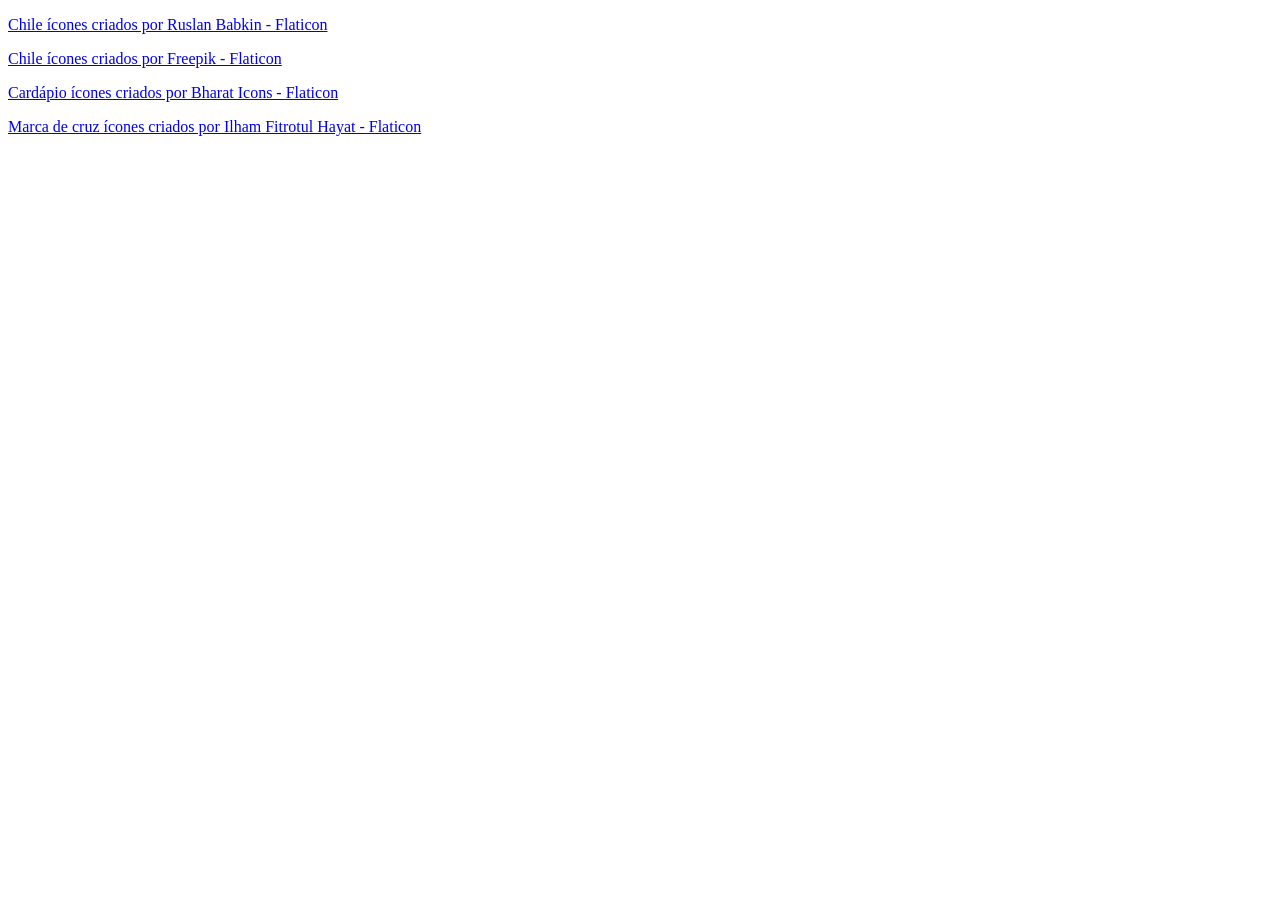
<file: pages/creditos.html>
<!DOCTYPE html>
<html lang="en">
<head>
    <meta charset="UTF-8">
    <meta name="viewport" content="width=device-width, initial-scale=1.0">
    <title>Chile | Créditos</title>
    <link rel="icon" href="../assets/icons/chile-round-flag.png" type="image/x-icon">
</head>
<body>

    <p><a href="https://www.flaticon.com/br/icones-gratis/chile" title="chile ícones">Chile ícones criados por Ruslan Babkin - Flaticon</a></p>
    <p><a href="https://www.flaticon.com/br/icones-gratis/chile" title="chile ícones">Chile ícones criados por Freepik - Flaticon</a></p>
    <p><a href="https://www.flaticon.com/br/icones-gratis/cardapio" title="cardápio ícones">Cardápio ícones criados por Bharat Icons - Flaticon</a></p>
    <p><a href="https://www.flaticon.com/br/icones-gratis/marca-de-cruz" title="marca de cruz ícones">Marca de cruz ícones criados por Ilham Fitrotul Hayat - Flaticon</a></p>
</body>
</html>
</file>
